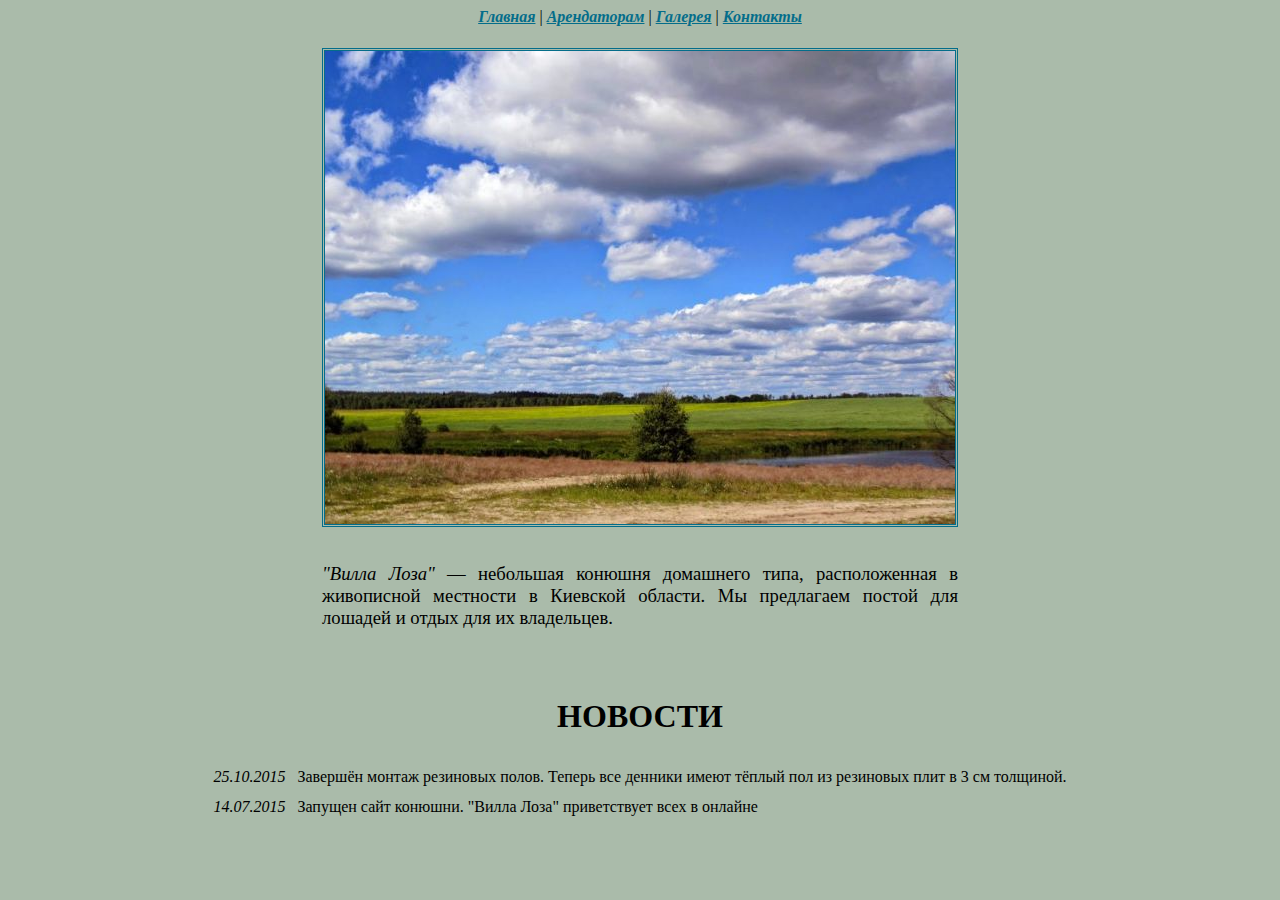
<file: index.html>
<!doctype html>
<html lang="ru">
	<head>
		<meta http-equiv="Content-Type" content="text/html; charset=UTF-8">
		<meta charset="UTF-8"> 
		<meta name="description" content="Villa Loza stable on the web">
		<title>Конюшня "Вилла Лоза"</title>
		<link rel="icon" type="image/png" href="img/icon.png" />
		<link href="style.css" rel="stylesheet" type="text/css">
	</head>

	<body>
		<div align="center">
		<!-- HEAD - contacts, etc -->
			<div id="menu" align="middle" >
				<a href="index.html" title="Главная/Новости" disabled="disabled">Главная</a> | 
				<a href="arenda.html" title="Условия постоя">Арендаторам</a> | 
				<a href="gallery.html" title="Фото/Видео">Галерея</a> |
				<a href="contacts.html" title="Контакты/Как проехать">Контакты</a>
			</div>
		<!-- BODY -->
		<table width="630">
			<tr><td><img style="display:block; text-align:center;width: 630px; height: 473px;" alt="Вид с конюшни" src="img/main.jpg" /></td></tr>
			<tr><td><p style="text-align: justify; font-family: calibri; font-size:14pt"><i>"Вилла Лоза"</i> — небольшая конюшня домашнего типа, 
				расположенная в живописной местности в Киевской области. Мы предлагаем постой для лошадей и отдых для их владельцев.
			</td></tr>
			<!--<tr><td>
				видеонаблюдение
			</td></tr>-->
		</table>
		<table>
			<tr><td colspan="2"><h1 align="center">НОВОСТИ</h1></td></tr>
			<tr><td><i>25.10.2015</i></td><td>Завершён монтаж резиновых полов. Теперь все денники имеют тёплый пол из резиновых плит в 3 см толщиной.</td></tr>
			<tr><td><i>14.07.2015</i></td><td>Запущен сайт конюшни. "Вилла Лоза" приветствует всех в онлайне</td></tr>
		</table>
  	</div>  
  </body>
</html>
</file>
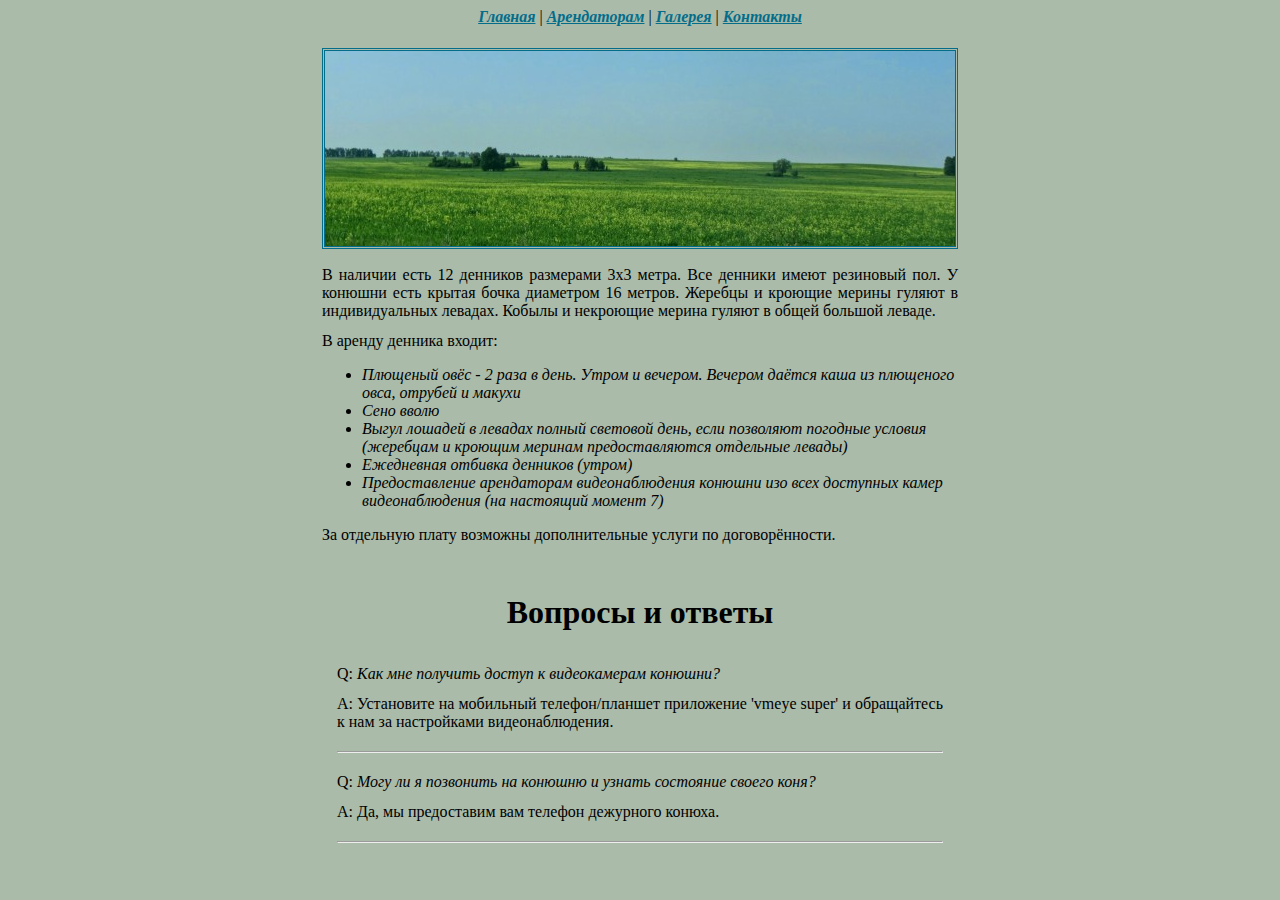
<file: arenda.html>
<!doctype html>
<html lang="ru">
	<head>
		<meta http-equiv="Content-Type" content="text/html; charset=UTF-8">
		<meta charset="UTF-8"> 
		<meta name="description" content="Web site of the Villa Loza stable">
		<title>Конюшня "Вилла Лоза"</title>
		<link rel="icon" type="image/png" href="img/icon.png" />
		<link href="style.css" rel="stylesheet" type="text/css">
	</head>

	<body>
		<div align="center">
		<!-- HEAD - contacts, etc -->
		<div id="menu" align="middle" >
			<a href="index.html" title="Главная/Новости">Главная</a> | 
			<a href="arenda.html" title="Условия постоя" disabled="disabled">Арендаторам</a> | 
			<a href="gallery.html" title="Фото/Видео">Галерея</a> |
			<a href="contacts.html" title="Контакты/Как проехать">Контакты</a>
		</div>
		<!-- BODY -->
		<table width="630">
			<tr><td><img style="display:block; text-align:center;width: 630px; height: 195px;" alt="По дороге в конюшню" src="img/arenda.jpg" /></td></tr>
			<tr><td>В наличии есть 12 денников размерами 3х3 метра. Все денники имеют резиновый пол. У конюшни есть крытая бочка диаметром 16 метров. 
				Жеребцы и кроющие мерины гуляют в индивидуальных левадах. Кобылы и некроющие мерина гуляют в общей большой леваде.</td></tr>
			<tr><td>В аренду денника входит:
				<ul>
					<li>Плющеный овёс - 2 раза в день. Утром и вечером. Вечером даётся каша из плющеного овса, отрубей и макухи</li>
					<li>Сено вволю</li>
					<li>Выгул лошадей в левадах полный световой день, если позволяют погодные условия (жеребцам и кроющим меринам предоставляются отдельные левады)</li>
					<li>Ежедневная отбивка денников (утром)</li>
					<li>Предоставление арендаторам видеонаблюдения конюшни изо всех доступных камер видеонаблюдения (на настоящий момент 7)</li>
				</ul>
				За отдельную плату возможны дополнительные услуги по договорённости.
			</td></tr>
			<!--<tr><td>(условия постоя и договор) (rtf-документ)
				Правила и обязанности арендатора (rtf-документ)
				Правила поведения на конюшне (rtf-документ)
				Заказ денника/уведомление о свободном (проверка на доступность)</td></tr>-->
  		</table>
  										<!-- divider -->
  		<table width="630">
			<tr><td><h1 align="center">Вопросы и ответы</h1></td></tr>
			<tr><td>Q: <i>Как мне получить доступ к видеокамерам конюшни?</i></td></tr>
			<tr><td>A: Установите на мобильный телефон/планшет приложение 'vmeye&nbsp;super' и обращайтесь к нам за настройками видеонаблюдения.</td></tr>
			<tr><td><hr /></td></tr>
			<tr><td>Q: <i>Могу ли я позвонить на конюшню и узнать состояние своего коня?</i></td></tr>
			<tr><td>A: Да, мы предоставим вам телефон дежурного конюха.</td></tr>
			<tr><td><hr /></td></tr>
		</table>
  	</div>  
  </body>
</html>
</file>
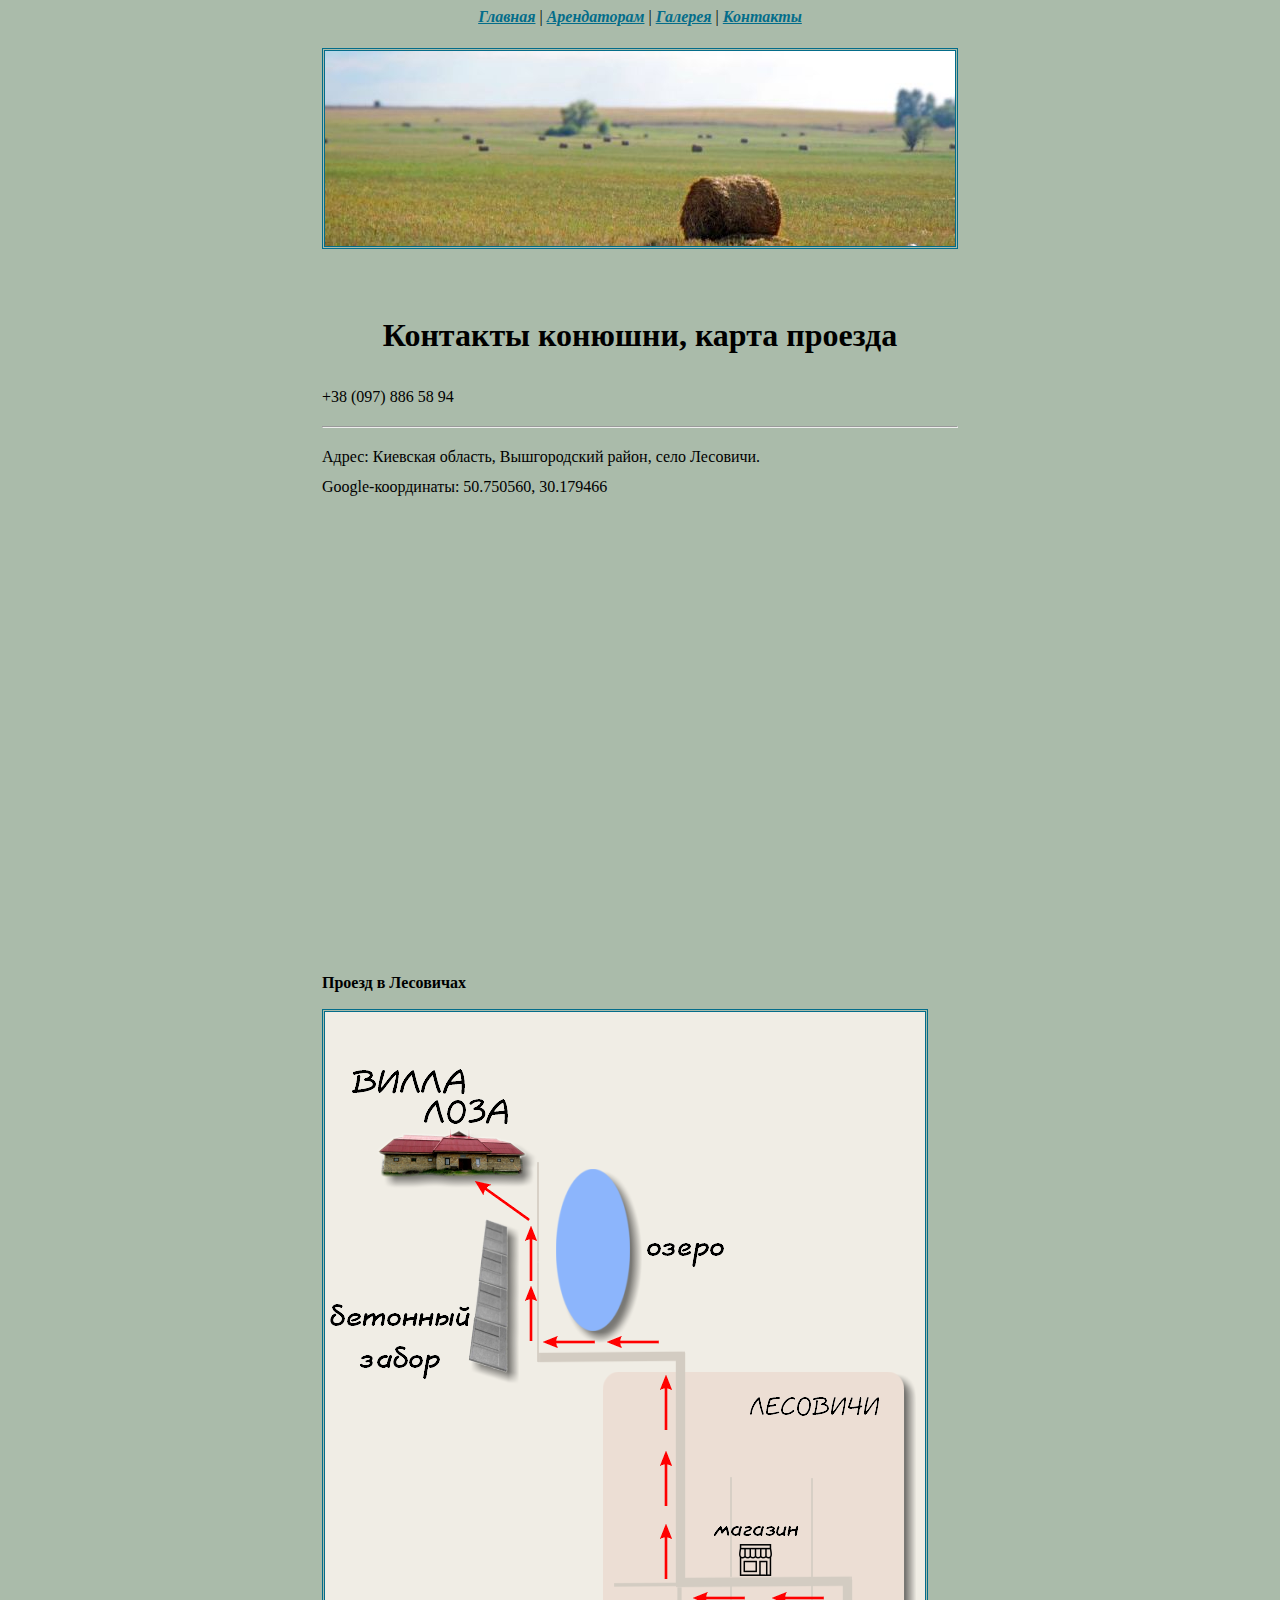
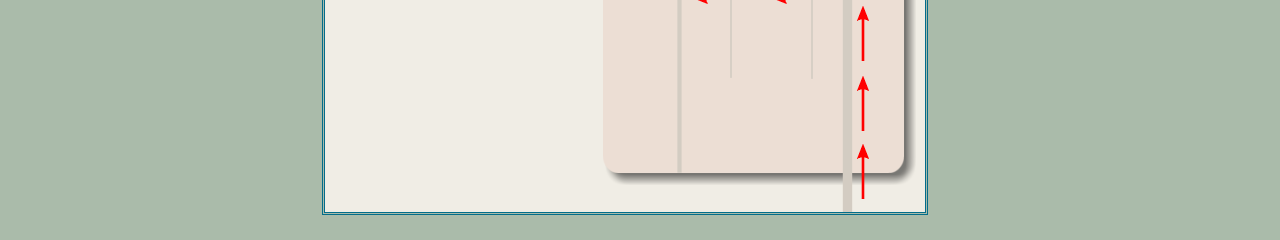
<file: contacts.html>
<!doctype html>
<html lang="ru">
	<head>
		<meta http-equiv="Content-Type" content="text/html; charset=UTF-8">
		<meta charset="UTF-8"> 
		<meta name="description" content="Web site of the Villa Loza stable">
		<title>Конюшня "Вилла Лоза"</title>
		<link rel="icon" type="image/png" href="img/icon.png" />
		<link href="style.css" rel="stylesheet" type="text/css">
	</head>

	<body>
		<div align="center">
		<!-- HEAD - contacts, etc -->
		<div id="menu" align="middle" >
			<a href="index.html" title="Главная/Новости">Главная</a> | 
			<a href="arenda.html" title="Условия постоя">Арендаторам</a> | 
			<a href="gallery.html" title="Фото/Видео">Галерея</a> |
			<a href="contacts.html" title="Контакты/Как проехать" disabled="disabled">Контакты</a>
		</div>
		<!-- BODY -->
		<table width="630">
			<tr><td><img style="display:block; text-align:center;width: 630px; height: 195px;" alt="Добро пожаловать" src="img/contacts.jpg" /></td></tr>
			<tr><td>&nbsp;</td></tr>
			<tr><td><h1 align="center">Контакты конюшни, карта проезда</h1></td></tr>
			<tr><td>+38&nbsp;(097)&nbsp;886&nbsp;58&nbsp;94</td></tr>
			<!--<tr><td>[Получить уведомление при освободившемся деннике]</td></tr>-->
			<tr><td><hr /></td></tr>
			<tr><td>Адрес: Киевская область, Вышгородский район, село Лесовичи.</td></tr>
			<tr><td>Google-координаты: 50.750560, 30.179466</td></tr>

			<tr><td><iframe src="https://www.google.com/maps/embed?pb=!1m18!1m12!1m3!1d10097.426434812509!2d30.19460545000001!3d50.75042100000001!2m3!1f0!2f0!3f0!3m2!1i1024!2i768!4f13.1!3m3!1m2!1s0x472b274c3535f28b%3A0x8484efd22b8fd58c!2z0JvRltGB0L7QstC40YfRliwg0JrQuNGX0LLRgdGM0LrQsCDQvtCx0LvQsNGB0YLRjA!5e0!3m2!1suk!2sua!4v1436994263647" width="600" height="450" frameborder="0" style="border:0" allowfullscreen></iframe></td></tr>
			<tr><td><b>Проезд в Лесовичах</b></td></tr>
			<tr><td><img style="display:block; text-align:center;width: 600px; height: 800px;" alt="Детальный план проезда" src="img/detailedMap.png" /></td></tr>
		</table>
	</div>  
  </body>
</html>
</file>
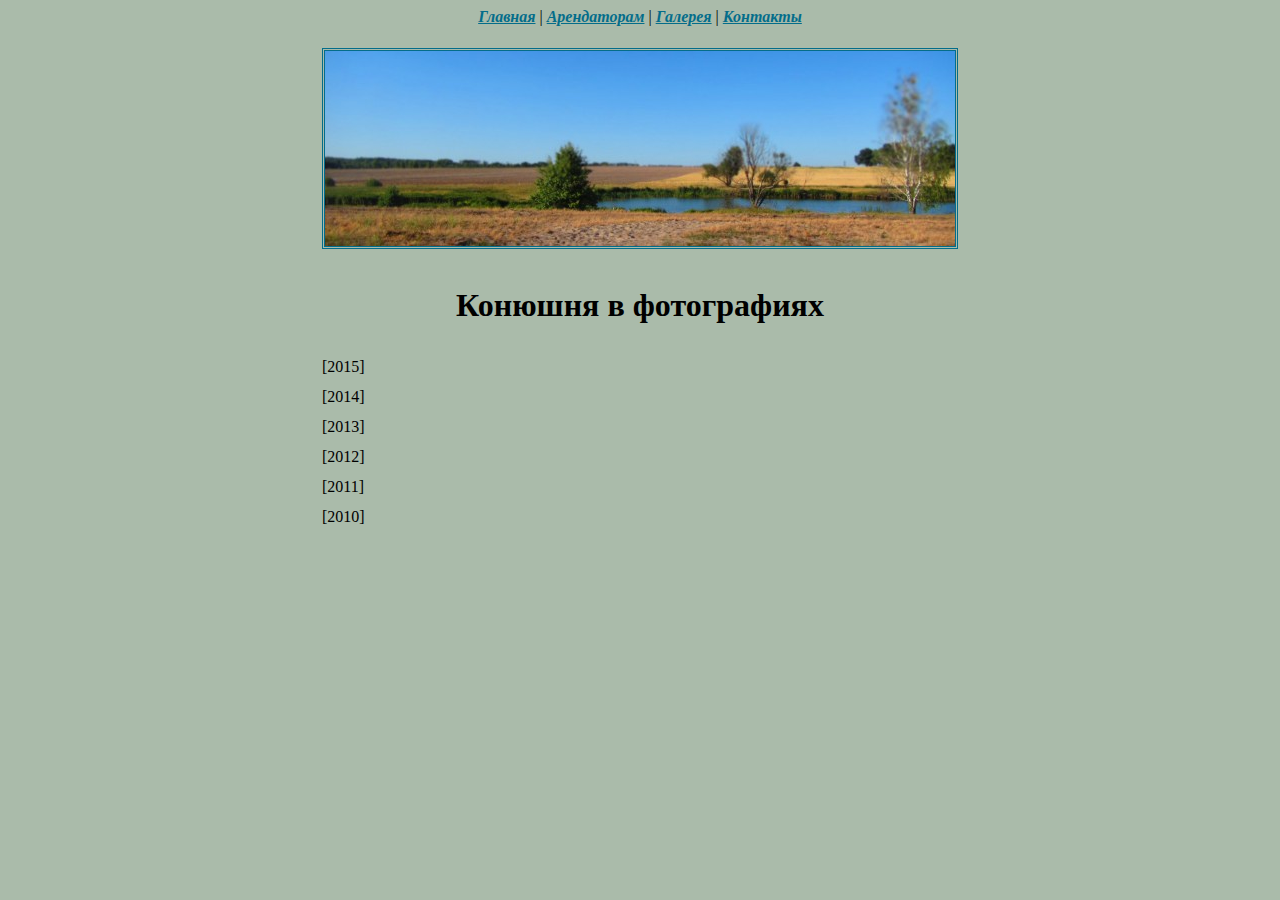
<file: gallery.html>
<!doctype html>
<html lang="ru">
	<head>
		<meta http-equiv="Content-Type" content="text/html; charset=UTF-8">
		<meta charset="UTF-8"> 
		<meta name="description" content="Web site of the Villa Loza stable">
		<title>Конюшня "Вилла Лоза"</title>
		<link rel="icon" type="image/png" href="img/icon.png" />
		<link href="style.css" rel="stylesheet" type="text/css">
	</head>

	<body>
		<div align="center">
		<!-- HEAD - contacts, etc -->
		<div id="menu" align="middle" >
			<a href="index.html" title="Главная/Новости">Главная</a> | 
			<a href="arenda.html" title="Условия постоя">Арендаторам</a> | 
			<a href="gallery.html" title="Фото/Видео" disabled="disabled">Галерея</a> |
			<a href="contacts.html" title="Контакты/Как проехать">Контакты</a>
		</div>
		<!-- BODY -->
		<table width="630">
			<tr><td><img style="display:block; text-align:center;width: 630px; height: 195px;" alt="Вид с конюшни" src="img/galery.jpg" /></td></tr>
			<tr><td><h1 align="center">Конюшня в фотографиях</h1></td></tr>
			<tr><td>[2015]</td></tr>
			<tr><td>[2014]</td></tr>
			<tr><td>[2013]</td></tr>
			<tr><td>[2012]</td></tr>
			<tr><td>[2011]</td></tr>
			<tr><td>[2010]</td></tr>
  		</table>
  	</div>  
  </body>
</html>
</file>
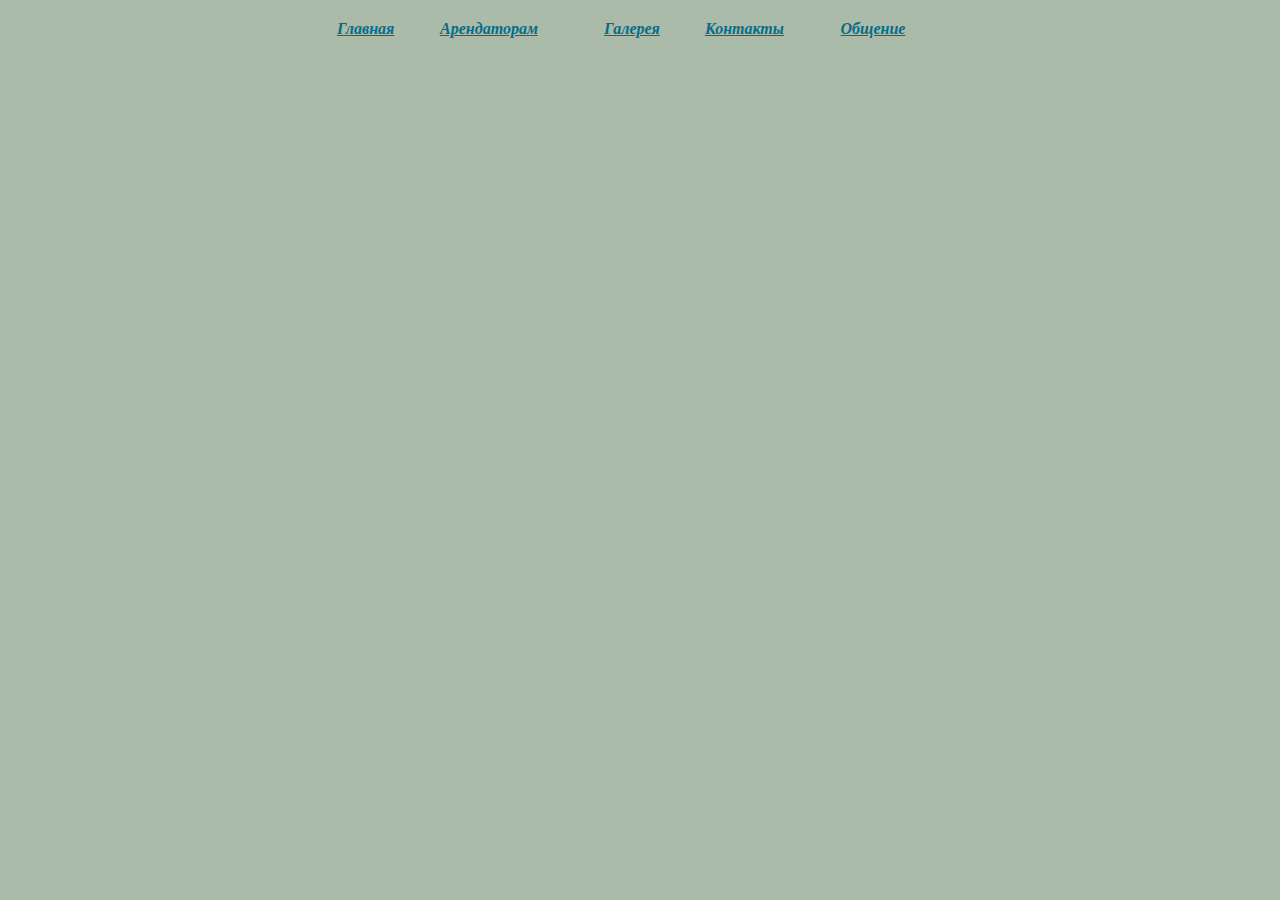
<file: talks.html>
<!doctype html>
<html lang="ru">
	<head>
		<meta http-equiv="Content-Type" content="text/html; charset=UTF-8">
		<meta charset="UTF-8"> 
		<meta name="description" content="Web site of the Villa Loza stable">
		<title>Сайт конюшни "Вилла Лоза"</title>
		<link href="style.css" rel="stylesheet" type="text/css">
	</head>

	<body>
		<div align="center">
		<!-- HEAD - contacts, etc -->
		<table width="630">
			<tr><td><a href="index.html" title="Главная/Новости">Главная</a></td>
			<td><a href="arenda.html" title="Условия постоя">Арендаторам</a></td>
			<td><a href="gallery.html" title="Фото/Видео">Галерея</a></td>
			<td><a href="contacts.html" title="Контакты/Как проехать">Контакты</a></td>
			<td><a href="talks.html" title="Обратная связь"  disabled="disabled">Общение</a></td></tr>
		</table>
		<!-- BODY -->
  	</div>  
  </body>
</html>
</file>
<file: style.css>
BODY {FONT-FAMILY: Times;
	FONT-SIZE: 12pt;
	COLOR: black;
    background-color: #aabbaa;
	}

P	{
	text-align:center
	}

LI	{
	text-align:left
	}

UL	{
	text-align:left
	}

TD	{
	text-align : justify;
	}

A	{
	font-style: italic;
        font-weight: bold 
	}

A:hover {
	COLOR: #0EC0F0;
	}

A:link	{
	COLOR: #046D8A
	}

A:visited	{
		COLOR: #909090
		}

A:active	{
		COLOR: #6D869C
		}

UL	{
	font-family: "Palatino Linotype", "Book Antiqua", Palatino, serif;
	font-style: italic;
	/*font-weight: bold;*/
	/*font-size: 11pt;*/
	/*text-indent: 15px*/
	}

IFRAME {
	border-style: double;
	border-width: 3px;
	border-color: #046D8A;
}

IMG	{
	border-style: double;
	border-width: 3px;
	border-color: #046D8A;
	margin-top: 5px;
	margin-bottom: 5px;
	}

TABLE	{
	border-width: 0px;
	padding: 5px;
	margin: 5px
	}
TR {
	padding: 5px
}
TD {
	padding: 5px
}
</file>
